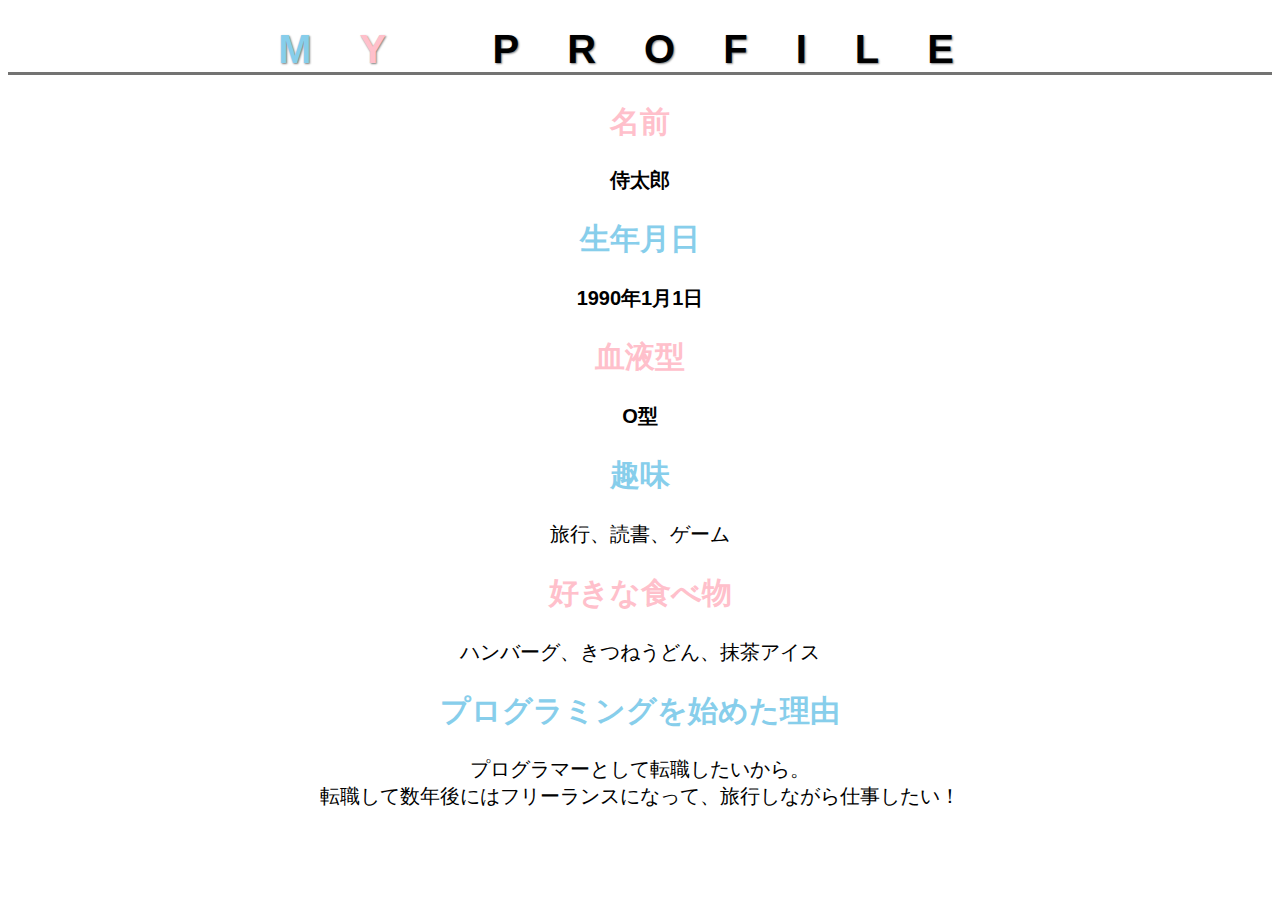
<file: kadai_015/kadai_015.html>
<!DOCTYPE html>
    <html lang="ja">
        <head>
            <meta charset=" UTF-8" />
            <meta name="viewport" content="width=device-width, initial-scale=1.0" />
            <title>15章課題</title>
            <meta name="description" content="このページは15章の課題です。" />
            <link rel="stylesheet" href="./style.css" />
            <link rel="preconnect" href="https://fonts.googleapis.com">
            <link rel="preconnect" href="https://fonts.gstatic.com" crossorigin>
            <link href="https://fonts.googleapis.com/css2?family=Josefin+Sans:ital,wght@0,100..700;1,100..700&display=swap" rel="stylesheet">
        </head>
    <body>
        <h1><span class="skyblue">M</span><span class="pink">Y</span> PROFILE</h1>
        <div id="basic">
            <h2 class="pink">名前</h2>
            <p>侍太郎</p>
            <h2 class="skyblue">生年月日</h2>
            <p>1990年1月1日</p>
            <h2 class="pink">血液型</h2>
            <p>O型</p>
        </div>
        <h2 class="skyblue">趣味</h2>
        <p>旅行、読書、ゲーム</p>
        <h2 class="pink">好きな食べ物</h2>
        <p>ハンバーグ、きつねうどん、抹茶アイス</p>
        <h2 class="skyblue">プログラミングを始めた理由</h2>
        <p>プログラマーとして転職したいから。<br>転職して数年後にはフリーランスになって、旅行しながら仕事したい！</p>
    </body>
</html>
</file>
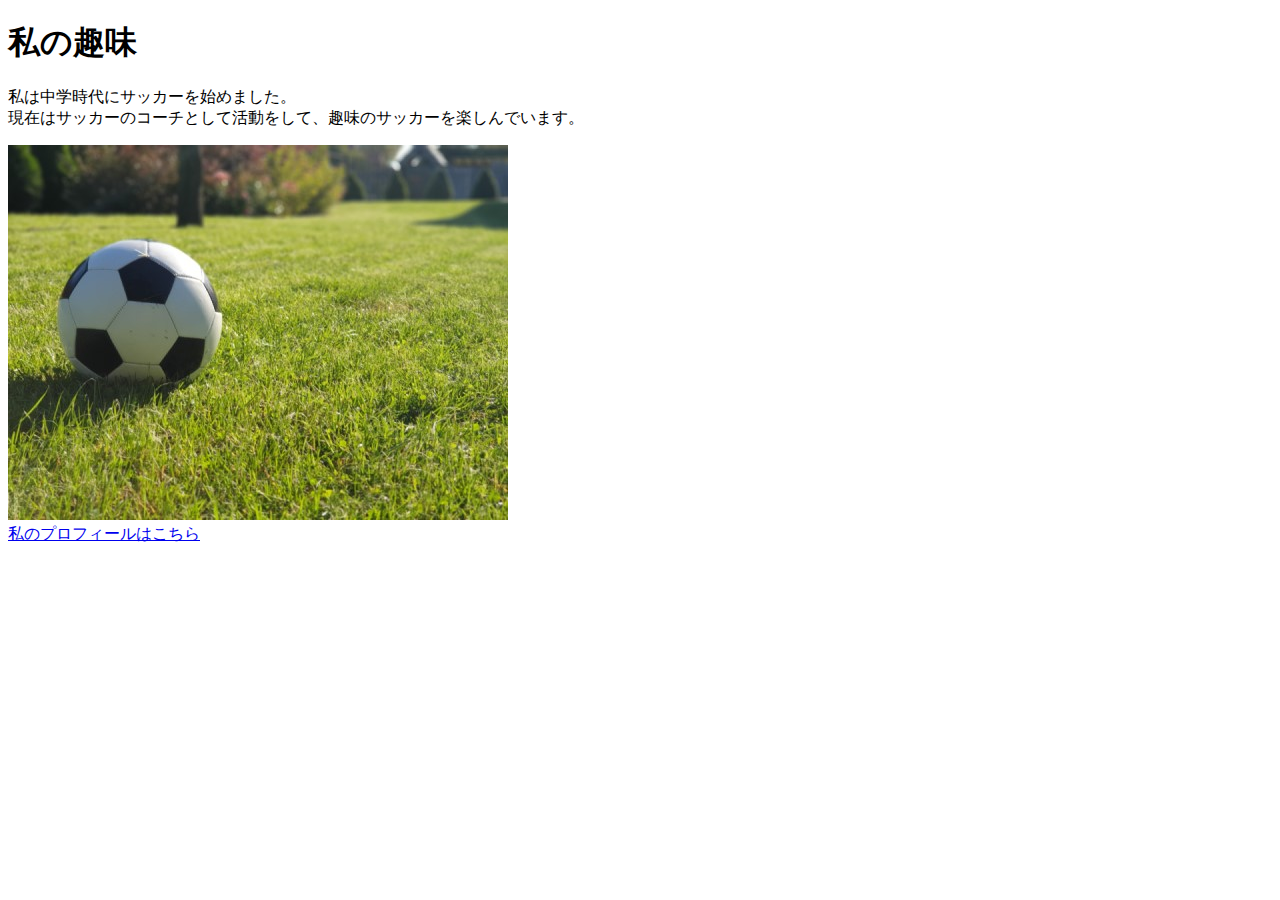
<file: kadai_005/html/kadai_005.html>
<!DOCTYPE html>
<html lang="jp">
<head>
    <meta charset="UTF-8">
    <meta name="viewport" content="width=device-width, initial-scale=1.0">
    <title>5章課題</title>
    <meta name="description" content="このページは5章の課題です。" />

</head>
<body>
    <main>
        <h1>私の趣味</h1>
        <p>私は中学時代にサッカーを始めました。<br>現在はサッカーのコーチとして活動をして、趣味のサッカーを楽しんでいます。</p>
        <img src="../images/sample.jpg" alt="">
        <br>
        <a href="https://x.com/samuraijuku">私のプロフィールはこちら</a>
    </main>
    
    
</body>
</html>
</file>
<file: kadai_015/style.css>
@charset "UTF-8";

.google-fonts {
  /* ここにGoogle Fontsを指定します */
  font-family: "Josefin Sans", sans-serif;
  font-optical-sizing: auto;
  font-weight: <weight>;
  font-style: normal;
}


html {
 font-size: 20px;
}

body {
    font-family: "Arial", "Meiryo", sans-serif;
    text-align: center;
}

h1 {
    font-size: 2rem;
    font-family: sans-serif;
    letter-spacing: 1.2em;
    text-shadow: 1px 1px 2px gray;
    border-bottom: 3px solid rgb(115, 115, 114);
}

.pink {
    color: rgb(255, 192, 203);
}

.skyblue {
    color: skyblue;
}

#basic p {
    font-weight: bold;
}
</file>
